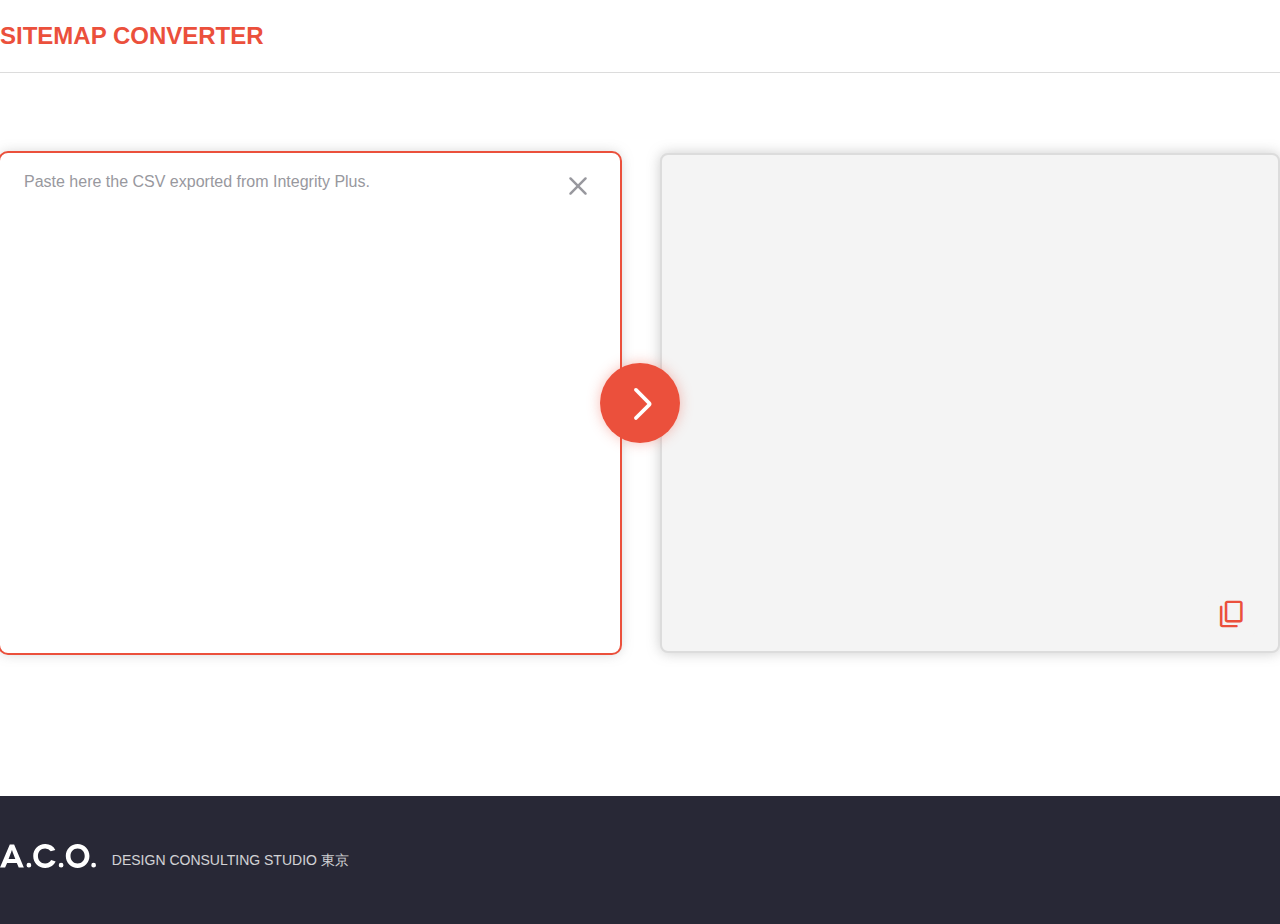
<file: index.html>
<!DOCTYPE html>
<html lang="ja"">
  <head>
    <meta charset="utf-8">
    <title>Sitemap Converter</title>
    <link rel="stylesheet" href="style.css">
    <link rel="stylesheet" href="https://fonts.googleapis.com/css2?family=Material+Symbols+Rounded:opsz,wght,FILL,GRAD@48,400,0,0" />
    <script src="https://ajax.googleapis.com/ajax/libs/jquery/3.3.1/jquery.min.js"></script>
    <script src="script.js"></script>
</head>
<body>

<header>
  <div class="contentsWapper">
    <h1>Sitemap Converter</h1>
  </div> 
</header>
<main>
  <div class="contentsWapper">
    <div id="input">
      <textarea id="area_input" placeholder="Paste here the CSV exported from Integrity Plus." autofocus></textarea>
      <button area-label="Clear" id="button_clear"></button>
      <button area-label="Conver" id="button_convert"></button>
    </div>
    <div id="output">
      <textarea id="area_output" readonly></textarea>
      <button area-label="Copy" id="button_copy"></button>
      <!-- <div id="message">Copied!</div> -->
    </div>
  </div>
</main>
<footer>
  <div class="contentsWapper">
    <a href="https://aco-tokyo.com/" target="_blank"><img class="footer_logo" src="aco_logo_white.svg" alt="A.C.O."></a>
    <span class="footer_credit">Design Consulting Studio 東京</span>
  </div>
</footer>
</body>
</html>
</file>
<file: style.css>
*, *:before, *:after {
  box-sizing: border-box;
  font-family: "Helvetica Neue", "Helvetica", "Hiragino Sans", "Hiragino Kaku Gothic ProN", "Arial", "Yu Gothic", "Meiryo", sans-serif;
  line-height: 1.6;
  font-size: 16px;
}

body {
  font-family: "SF Pro";
  padding: 0;
  margin: 0;
}

button:hover {
  cursor: pointer;
}

header, main, footer {
  margin: 0;
  width: 100%;
}

.contentsWapper {
  max-width: 1280px;
  margin: 0 auto;
}

header {
  padding: 24px 0;
  border-bottom: 1px solid #DCDCDC;
}
header h1 {
  font-size: 24px;
  font-weight: bold;
  line-height: 1;
  text-transform: uppercase;
  color: #EB503C;
  margin: 0;
}

main {
  padding: 80px 0;
  min-height: calc(100vh - 177px);
}
main .contentsWapper {
  margin: 0px auto;
  height: 100%;
  display: flex;
  gap: 40px;
}
main #input {
  height: calc(100vh - 400px);
  box-shadow: 0 0 13px 0 rgba(117, 117, 117, 0.37);
  border-radius: 8px;
  flex: 1;
  position: relative;
}
main #input #area_input {
  height: 100%;
  width: 100%;
  background: #FDFDFD;
  border: 0;
  border-radius: 8px;
  padding: 16px 24px;
  background: #fff;
  color: #4D4D58;
  resize: none;
}
main #input #area_input:focus {
  outline: 2px solid #EB503C;
}
main #input #area_input::-moz-placeholder {
  color: #98989E;
}
main #input #area_input::placeholder {
  color: #98989E;
}
main #input #button_clear {
  border: 0;
  background-color: rgba(255, 255, 255, 0.7);
  position: absolute;
  top: 16px;
  right: 24px;
  height: 40px;
  width: 40px;
  border-radius: 20px;
}
main #input #button_clear::after {
  font-family: "Material Symbols Rounded";
  content: "\e5cd";
  font-size: 32px;
  line-height: 1;
  color: #98989E;
}
main #input #button_clear:hover::after {
  color: #E6A8A0;
}
main #input #button_convert {
  border: 0;
  border-radius: 40px;
  background-color: #EB503C;
  width: 80px;
  height: 80px;
  position: absolute;
  right: -60px;
  top: calc(50% - 40px);
  box-shadow: 0px 0px 13px rgba(235, 80, 60, 0.37);
  z-index: 1;
}
main #input #button_convert::after {
  font-family: "Material Symbols Rounded";
  content: "\e5e1";
  font-size: 40px;
  line-height: 80px;
  position: relative;
  left: 3px;
  color: #fff;
}
main #input #button_convert:hover {
  box-shadow: 0px 0px 14px rgba(164, 58, 44, 0.74);
}
main #output {
  flex: 1;
  position: relative;
}
main #output #area_output {
  height: 100%;
  width: 100%;
  padding: 16px 24px;
  background-color: #F4F4F4;
  border: 2px solid #DCDCDC;
  box-shadow: 0px 0px 13px rgba(117, 117, 117, 0.37);
  border-radius: 8px;
  color: #72727A;
  resize: none;
}
main #output #area_output:focus {
  outline: 2px solid #EB503C;
}
main #output #button_copy {
  border: 0;
  background-color: rgba(244, 244, 244, 0.7);
  position: absolute;
  bottom: 16px;
  right: 24px;
  height: 48px;
  width: 48px;
  border-radius: 8px;
  text-align: center;
}
main #output #button_copy::after {
  font-family: "Material Symbols Rounded";
  content: "\e14d";
  font-size: 32px;
  line-height: 48px;
  color: #EB503C;
}
main #output #button_copy:hover {
  background-color: #E9E9EB;
}
main #output #message {
  padding: 12px 40px;
  color: #282836;
  width: 160px;
  position: absolute;
  bottom: 24px;
  left: calc(50% - 80px);
  background-color: #FDFDFD;
  box-shadow: 0px 0px 13px rgba(117, 117, 117, 0.37);
  border-radius: 8px;
  text-align: center;
}

footer {
  padding: 48px 0;
  background-color: #282836;
}
footer .contentsWapper {
  display: flex;
  justify-content: flex-start;
  align-items: center;
  gap: 16px;
}
footer .footer_logo {
  height: 24px;
}
footer a:hover {
  opacity: 0.6;
}
footer .footer_credit {
  text-transform: uppercase;
  color: #FDFDFD;
  opacity: 0.8;
  font-size: 14px;
}/*# sourceMappingURL=style.css.map */
</file>
